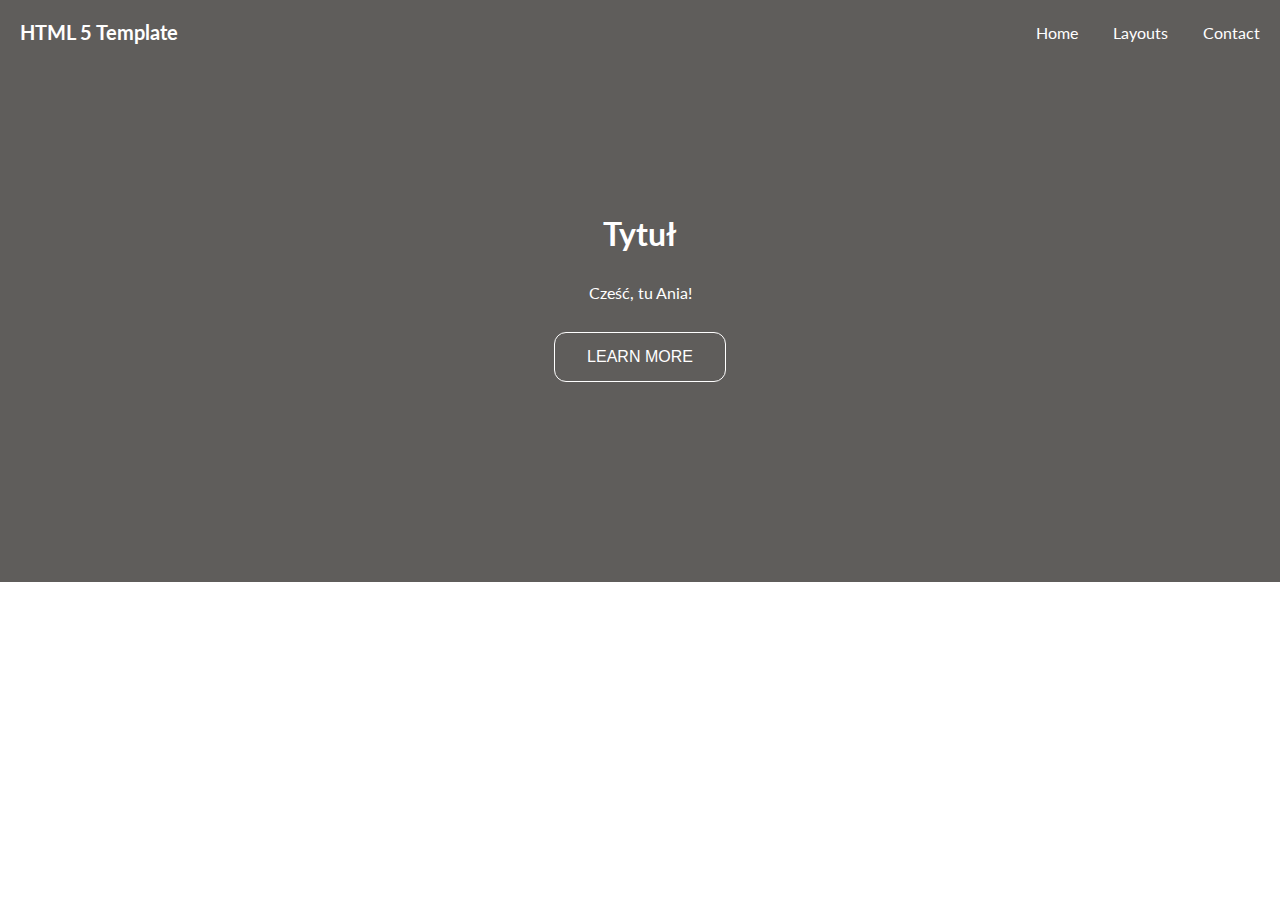
<file: index.html>
<!DOCTYPE html>
<html lang="en">
<head>
  <meta charset="UTF-8">
  <meta name="viewport" content="width=device-width, initial-scale=1.0">
  <meta http-equiv="X-UA-Compatible" content="ie=edge">
  <link rel="stylesheet"  href="css/main.css">
  <link rel="stylesheet" href="https://fonts.googleapis.com/css?family=Lato">
  <title>Document</title>
</head>
<body>
  <div class="container">
  <header class="header">
    <h1 class="heading">HTML 5 Template</h1>
    <nav class="nav1">
      <p class="list-item">Home</p>
      <p class="list-item">Layouts</p>
      <p class="list-item">Contact</p>
    </nav>
  </header>
  </div>

  <h1 class="main-heading">Tytuł</h1>
    <p class="main-text" class="text-container">Cześć, tu Ania!
      <button class="button1">LEARN MORE</button>
    </p>

</body>
</html>
</file>
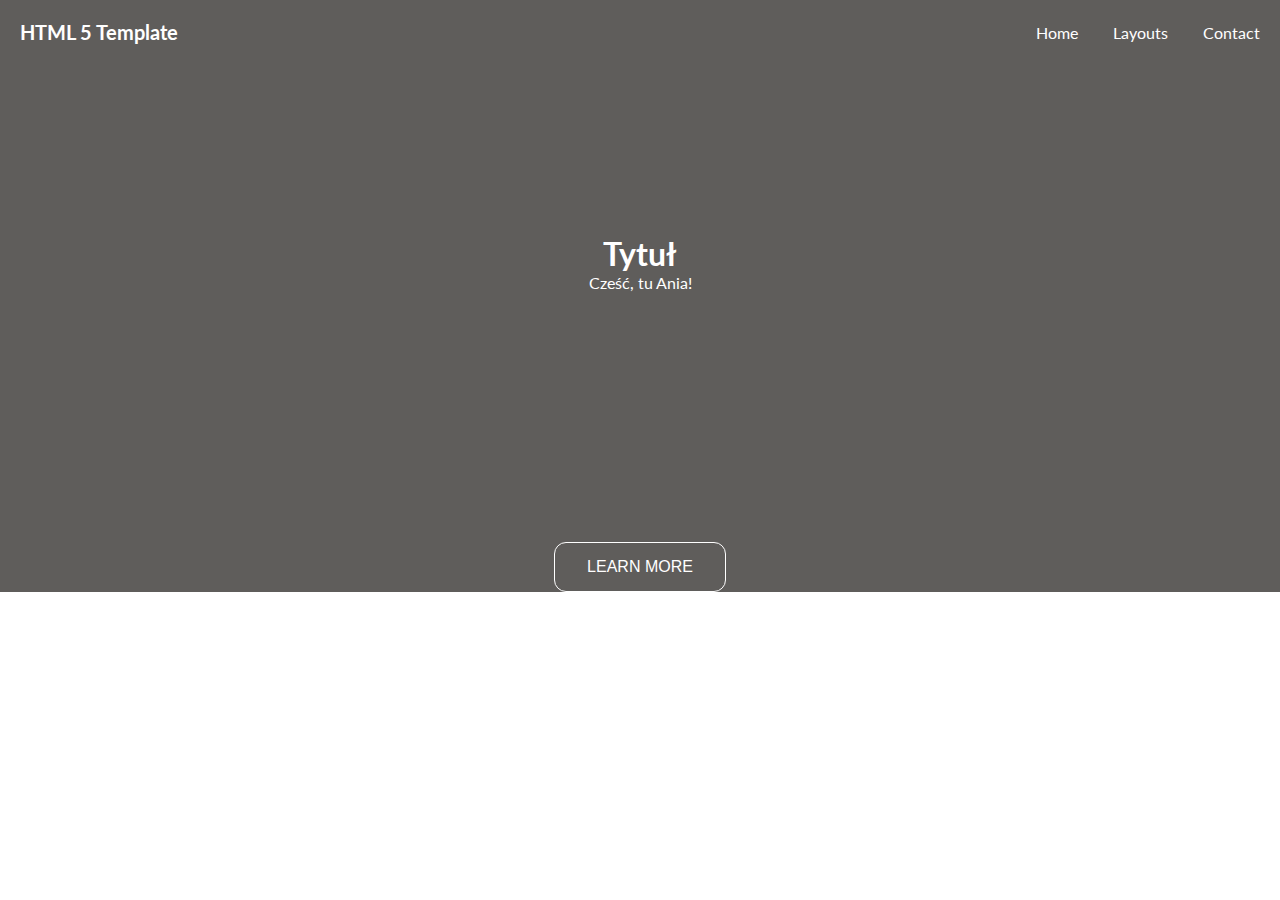
<file: index1.html>
<!DOCTYPE html>
<html lang="en">
<head>
  <meta charset="UTF-8">
  <meta name="viewport" content="width=device-width, initial-scale=1.0">
  <meta http-equiv="X-UA-Compatible" content="ie=edge">
  <link rel="stylesheet"  href="css/main1.css">
  <link rel="stylesheet" href="https://fonts.googleapis.com/css?family=Lato">
  <title>Document</title>
</head>
<body>
  <div class="container">
  <header class="header">
    <h1 class="heading">HTML 5 Template</h1>
    <nav class="nav1">
      <p class="list-item">Home</p>
      <p class="list-item">Layouts</p>
      <p class="list-item">Contact</p>
    </nav>
  </header>
  </div>
  <div class="container2">
    <h1 class="main-heading">Tytuł</h1>
    <p class="main-text">Cześć, tu Ania!</p>
  </div>
  <div class="container2">
    <button class="button1">LEARN MORE</button>
  </div>



</body>
</html>
</file>
<file: css/main.css>
* {
  margin: 0;
  padding: 0;
}

body {
  font-family: 'Lato', sans-serif;

}
.container {
  background: #5F5D5B;
  color: white;

}

.header {
  display: flex;
  justify-content: space-between;
  align-items: center;
  padding: 20px;

}

.heading{
  font-size: 20px;

}

.nav1{
  display: flex;
  justify-content: space-between;

}

.list-item{
  margin-left: 35px;

}

.main-heading{
  padding-top: 200px;
  background: #5F5D5B;
  color: white;
  display:flex;
  justify-content: center;
  padding-top: 150px

}

.main-text{
  padding-bottom: 200px;
  background: #5F5D5B;
  color: white;
  display:flex;
  flex-direction: column;
  align-items: center;
  padding-top: 30px;

}

.button1{
  color: white;
  background-color: #5F5D5B;
  border-radius: 12px;
  border: 1px solid white;
  color: white;
  padding: 15px 32px;
  text-align: center;
  text-decoration: none;
  display: inline-block;
  font-size: 16px;
  margin-top: 30px;

}

.text-container{
  background-color: #5F5D5B;
  display:flex;
  align-items: center;
}
</file>
<file: css/main1.css>
* {
  margin: 0;
  padding: 0;
}

body {
  font-family: 'Lato', sans-serif;

}
.container {
  background: #5F5D5B;
  color: white;

}

.header {
  display: flex;
  justify-content: space-between;
  align-items: center;
  padding: 20px;

}

.heading{
  font-size: 20px;

}

.nav1{
  display: flex;
  justify-content: space-between;

}

.list-item{
  margin-left: 35px;

}

.container2{
  background: #5F5D5B;
  color: white;
  display:flex;
  justify-content: center;
  align-items: center;
  flex-direction: column;

  padding-top: 20px
}

.main-heading{
  padding-top: 150px;

}


.main-text{
  padding-bottom: 200px;

}

.button1{
  display: flex;
  align-items: center;
  background: #5F5D5B;
  color: white;
  border-radius: 12px;
  border: 1px solid white;
  padding: 15px 32px;
  text-align: center;
  text-decoration: none;
  display: inline-block;
  font-size: 16px;
  margin-top: 30px;

}
</file>
